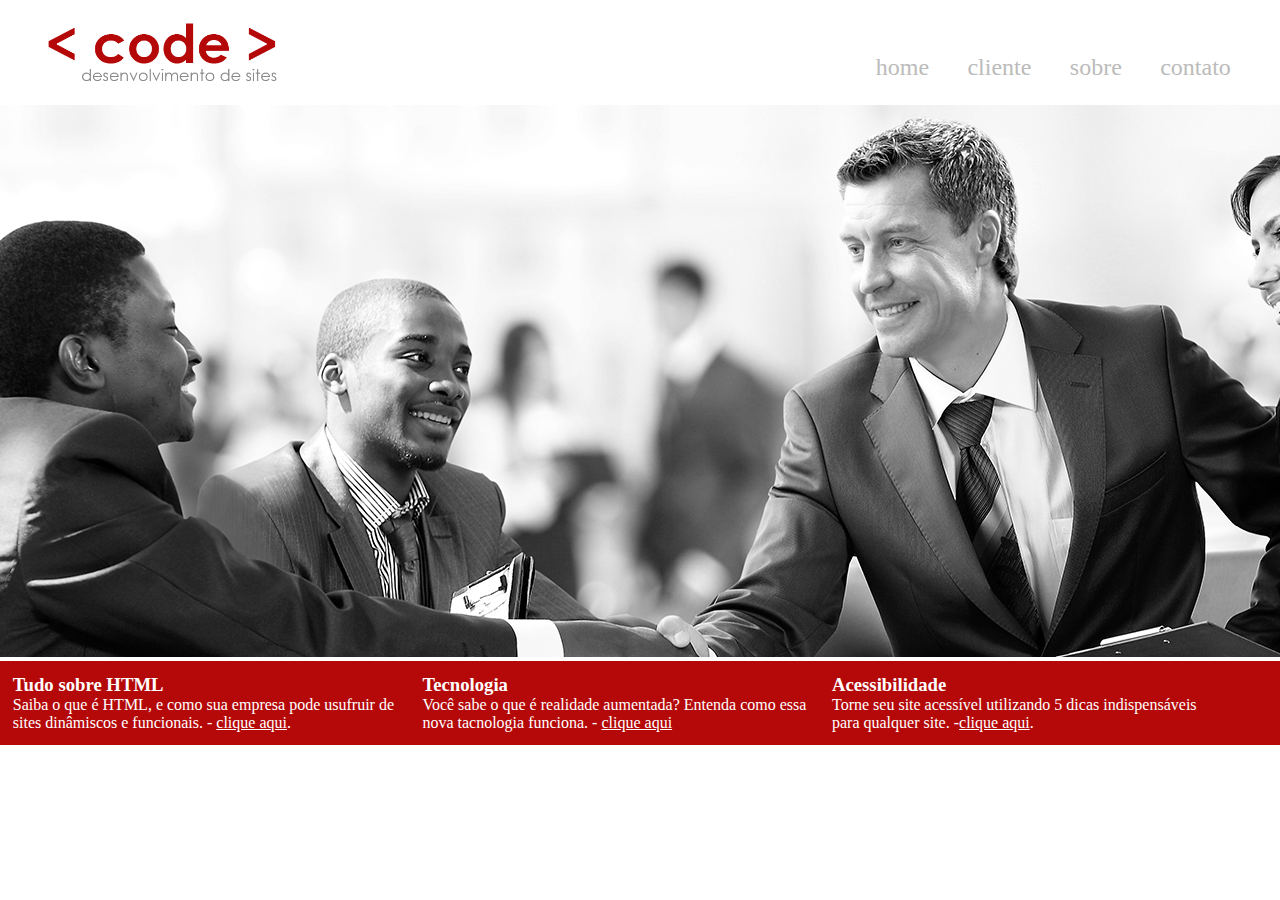
<file: index.html>
<!DOCTYPE html>
<html lang="pt-BR">

<head>
    <meta charset="UTF-8">
    <meta http-equiv="X-UA-Compatible" content="IE=edge">
    <meta name="viewport" content="width=device-width, initial-scale=1.0">
    <title>Code - Desenvolvimento de Site</title>
    <link rel="stylesheet" type="text/css" href="./css/folhadeestilo.css">
</head>

<body>
    <div class="container-principal">
        <header>
            <div class="logo">
                <a href="index.html">
                    <img src="./Imagens/logo.png" alt="logo site">
                </a>
            </div>
            <nav>
                <ul>
                    <li><a href="index.html">home</a></li>
                    <li><a href="cliente.html">cliente</a></li>
                    <li><a href="sobre.html">sobre</a></li>
                    <li><a href="contato.html">contato</a></li>
                </ul>
            </nav>
        </header>
        <section id="banner">
            <img src="./Imagens/banner.jpg" alt="banner-topo">
        </section>

        <div id="openModal" class="modalDialog">
            <div>
                <a href="#close" class="close">X</a>
                <h1>Tudo sobre HTML</h1>
                <p><strong>HTML</strong><i> (abreviação para expressão inglesa HyperText Markup Language, que significa
                        Línguagem de Marcação de Hipertexto)</i> é uma linguagem de marcação utilizada na construção de
                    páginas web, Documentos HTML podem ser interpretados por navegadores - <i>wikepedia.org - acesso
                    09/2016</i></p>
                    <img src="./Imagens/html5.png" alt="logohtml">
            </div>

            
        </div>

        <div id="openModal1" class="modalDialog">
            <div>
                <a href="#close" title="close" class="close">X</a>
                <h1>Tecnologia - Realidade Aumentada</h1>
                <p>De uma forma simples, <b>Realidade Aumentada</b> é uma tecnologia que permite que o mundo virtual seja
                    misturado ao real, possibilitando maior interação e abrindo uma nova dimensão na maneira como nos
                    executamos tarefas, ou mesmo as que nós incubimos às máquinas. Assim, se você pensava que objetos
                    pulando pra fora da tela eram elementos de filmes de ficção científica, esá na hora de mudar de
                    conceitos. Aliás, o que acontece com a <b>Realidade Aumentada</b> é o contrário: você pulará para
                    dentro do mundo virtual para interagir com objetos que só estão limitados à sua imaginação. -
                    <i> tecmundo.com.br/realidade-aumentada - acesso 09/2016 </i></p>
                    
            </div>
        </div>

        <div id="openModal2" class="modalDialog">
            <div>
                <a href="#close" title="close" class="close">X</a>
                <h1>Acessibilidade</h1>
                <p><b>Acessibilidade</b> na web significa que pessoas com deficiência podem usar a web. Mais
                    especificamente, a acessibilidade na web significa que pessoas com deficiência podem perceber,
                    entender, navegar, interagir e construir para web. E mais. Ela também beneficia outras pessoas
                    incluindo pessoas idosas com capacidades em mudança devido ao envelhecimento - <i>w2c.br/ - acesso
                        09/2016</i></p>
                        
            </div>
        </div>
        <!--rodapé da página-->
        <footer>
            <div class=" footer-text">
                <h3>Tudo sobre HTML </h3>
                <p>Saiba o que é HTML, e como sua empresa pode usufruir de sites dinâmiscos e funcionais. - <a href="#openModal">clique aqui</a>.</p>
            </div>
            <div class=" footer-text">
               <h3>Tecnologia</h3>
                <p>Você sabe o que é realidade aumentada? Entenda como essa nova tacnologia funciona. - <a href="#openModal1">clique aqui</a></href></p>
            </div>
            <div class=" footer-text">
                <h3>Acessibilidade</h3>
                <p>Torne seu site acessível utilizando 5 dicas indispensáveis para qualquer site. -<a href="#openModal2">clique aqui</a>.</p>
                
            </div>
        </footer>
</body>

</html>
</file>
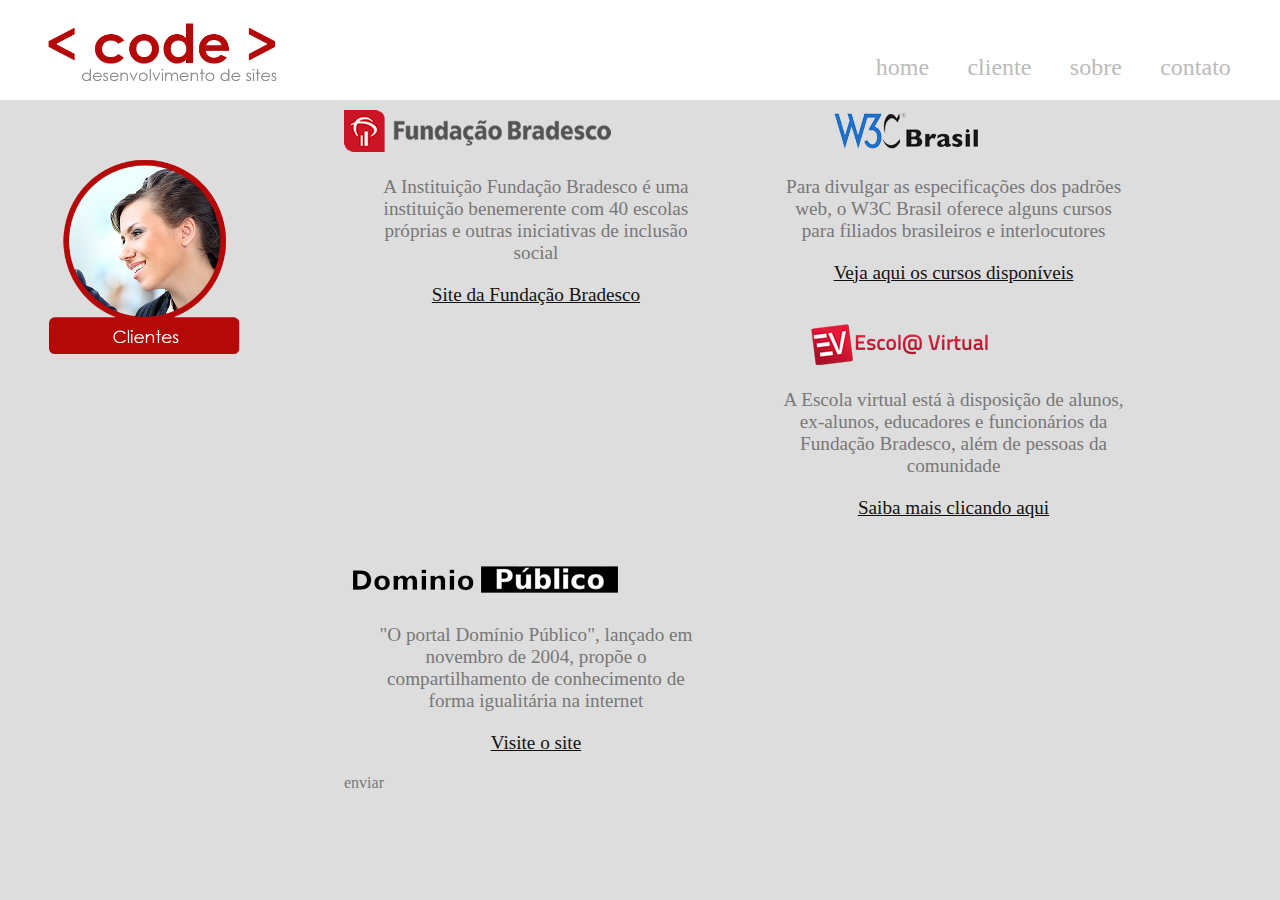
<file: cliente.html>
<!DOCTYPE html>
<html lang="pt-BR">

<head>
    <meta charset="UTF-8">
    <meta http-equiv="X-UA-Compatible" content="IE=edge">
    <meta name="viewport" content="width=device-width, initial-scale=1.0">
    <title>Code - Clientes</title>
    <link rel="stylesheet" type="text/css" href="./css/folhadeestilo.css">
</head>

<body class="color-page">
    <div class="container-principal" id="topo">
        <header>
            <div class="logo">
                <a href="clientes.html">
                    <img src="./Imagens/logo.png" alt="logo site">
                </a>
            </div>
           
           
            <nav>
                <ul>
                    <li><a href="index.html">home</a></li>
                    <li><a href="#topo.html">cliente</a></li>
                    <li><a href="sobre.html">sobre</a></li>
                    <li><a href="contato.html">contato</a></li>
                </ul>
            </nav>
        </header>
        <div class="img-titulo"><img src="./Imagens/clientes.png" alt="imagem de clientes"></div>
        
        <section id="clientes-code">
            <div class="config-clientes">
                <img src="./Imagens/cliente1.png" alt="Fundação Bradesco">
                <p>A Instituição Fundação Bradesco é uma instituição benemerente com 40 escolas próprias e outras iniciativas de inclusão social</p>
                <p><a href="http://fundacao.bradesco/" target="_blank">Site da Fundação Bradesco</a></p>
            </div>
            <div class="config-clientes">
                <img src="./Imagens/cliente2.png" alt="W3C Brasil">
                <p>Para divulgar as especificações dos padrões web, o W3C Brasil oferece alguns cursos para filiados brasileiros e interlocutores</p>
                <p><a href="http://www.w3c.br/Cursos/" target="_blank">Veja aqui os cursos disponíveis</a></p>
            </div>
        
            <div class="config-clientes">
                <img src="./Imagens/cliente3.png" alt="Escola Virtual">
                <p>A Escola virtual está à disposição de alunos, ex-alunos, educadores e funcionários da Fundação Bradesco, além de pessoas da comunidade</p>
                <p><a href="http://www.ev.orb.br" target="_blank">Saiba mais clicando aqui</a></p>
            </div>
            <div class="config-clientes">
                <img src="./Imagens/cliente4.png" alt="Domínio Público">
                <p>"O portal Domínio Público", lançado em novembro de 2004, propõe o compartilhamento de conhecimento de forma igualitária na internet</p>
                <p><a href="http://dominiopublico.gov.br" target="_blank">Visite o site</a></p>
                enviar
            </div>
        </section>
    </div>
</body>

</html>
</file>
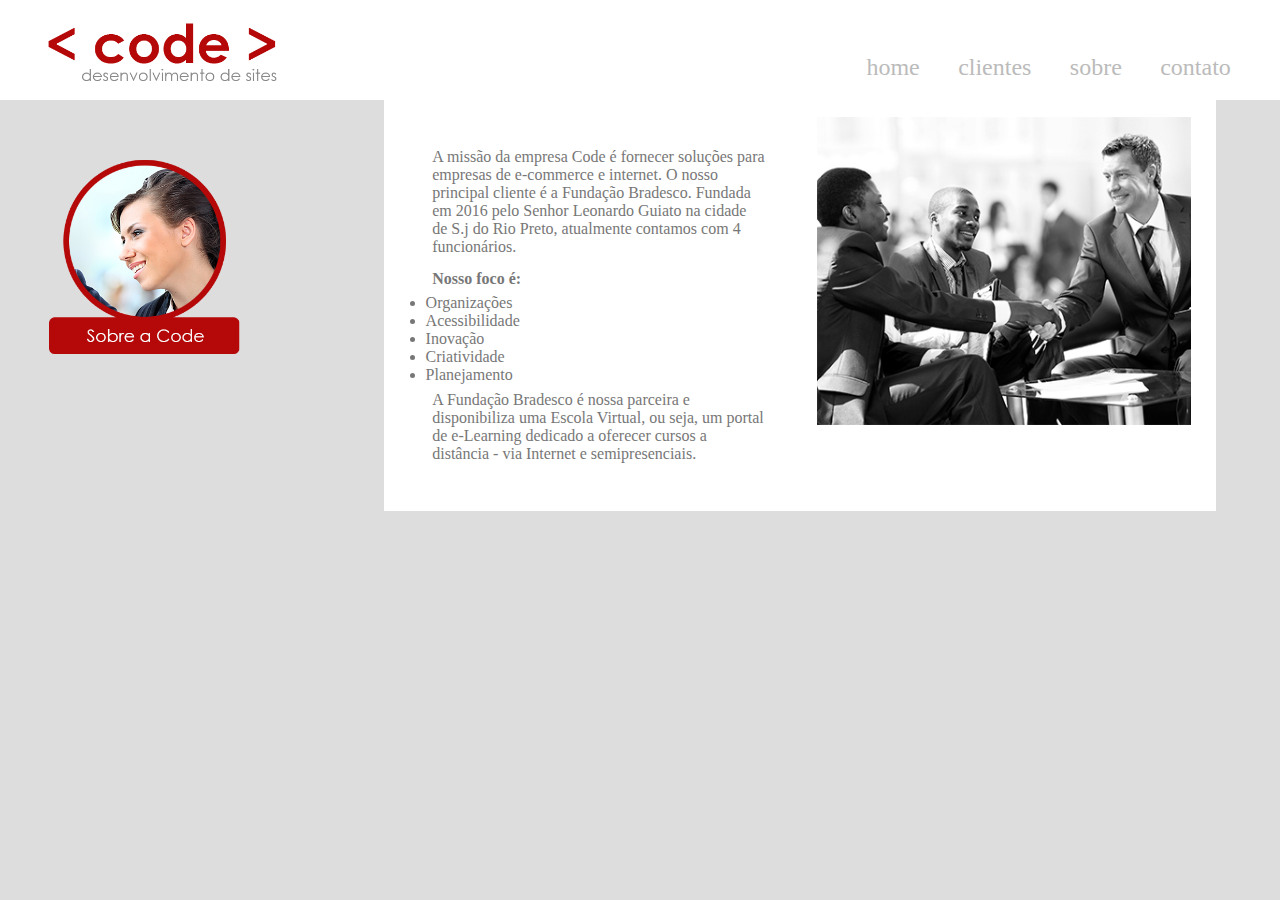
<file: sobre.html>
<!DOCTYPE html>
<html lang="pt-BR">

<head>
    <meta charset="UTF-8">
    <title>Code - Contato</title>
    <link rel="stylesheet" type="text/css" href="css/folhadeestilo.css">
</head>

<body class="color-page">
    <div class="container-principal" id="topo">
        <header>
            <div class="logo">
                <a href="sobre.html">
                    <img src="./Imagens/logo.png" alt="logo site">
                </a>
            </div>
            <nav>
                <ul>
                    <li><a href="index.html">home</a></li>
                    <li><a href="clientes.html">clientes</a></li>
                    <li><a href="#topo">sobre</a></li>
                    <li><a href="contato.html">contato</a></li>
                </ul>
            </nav>
        </header>
        <div class="img-titulo">
            <img src="./Imagens/sobre.png" alt="imagem de sobre">
        </div>
        <section id="container-sobre">
            <div id="txt-sobre">
                <p>A missão da empresa Code é fornecer soluções para empresas de e-commerce e internet. O nosso
                    principal cliente é a Fundação Bradesco. Fundada em 2016 pelo Senhor Leonardo Guiato na cidade de
                    S.j do Rio Preto, atualmente contamos com 4 funcionários.</p>
                <p><strong>Nosso foco é:</strong></p>
                <dl>
                    <li>Organizações</li>
                    <li>Acessibilidade</li>
                    <li>Inovação</li>
                    <li>Criatividade</li>
                    <li>Planejamento</li>
                </dl>
                <p>A Fundação Bradesco é nossa parceira e disponibiliza uma Escola Virtual, ou seja, um portal de
                    e-Learning dedicado a oferecer cursos a distância - via Internet e semipresenciais.</p>
            </div>
            <div id="img-conteudo-sobre">
                <img src="./Imagens/sobre-img2.jpg" alt="imagem ilustrativa do sobre">
            </div>
        </section>
    </div>
</body>

</html>
</file>
<file: css/folhadeestilo.css>
* {
    margin: 0;
    padding: 0;
}

.container-principal {
    font-family: 'Verdana';
    color: #777;
}

/*definir as propriedades do top*/

header {
    width: 100%;
    height: 100px;
    background-color: #fff;
    position: relative;
    top: 0;
}

.logo {
    position: absolute;
    width: 300px;
    height: auto;
}

.logo img {
    width: 90%;
    margin-left: 10%;
}

/*definir as propriedades do menu*/

nav {
    position: absolute;
    right: 30px;
    bottom: 0px;
}

nav ul li {
    float: left;
    color: #fff;
    width: auto;
    margin: 0.8em;
    font-size: 1.5em;
    font-family: 'verdana';
    list-style: none;
}

nav ul li a {
    text-decoration: none;
    color: #bbb
}

nav ul li a:hover {
    color: #b13030
}

/*definir as propriedades da imagem principal*/

#banner {
    with: 100%;
}

#banner img {
    with: 100%;
    margin-bottom: 0;
}

.modalDialog {
    position: fixed;
    font-family: Verdana;
    top: 0;
    right: 0;
    bottom: 0;
    left: 0;
    background: rgba(181, 9, 9, 0.8);
    z-index: 9999;
    opacity: 0;
    -webkit-transition: opacity 400ms ease-in;
    -moz-transition: opacity 400ms ease-in;
    transition: opacity 400ms ease-in;
    pointer-events: none;
    display: none;
}

.modalDialog:target {
    display: block;
    opacity: 1;
    pointer-events: auto;
}

.modalDialog div {
    width: 500px;
    position: relative;
    margin: 10% auto;
    padding: 5px 20px 13 px 20px;
    -moz-border-radius: 12px;
    border-radius: 10px;
    background-color: #fff;
}

.modalDialog p {
    margin-top: 5%;
    margin-bottom: 5%;

}

.modalDialog img {
    width: 50%;
    position: relative;
    margin-left: 25%;
}

.close {
    background-color: #606061;
    color: #FFFFFF;
    Line-height: 25px;
    position: absolute;
    right: -12px;
    text-align: center;
    top: -10px;
    width: 24px;
    text-decoration: none;
    font-weight: bold;
    -webkit-border-radius: 12px;
    -moz-border-radius: 12px;
    border-radius: 12px;


}

.close:hover {
    background-color: #b50909;
}

footer {
    width: 100%;
    height: 18%;
    background-color: #b50909;
    color: #fff;
    position: relative;
    float: left;
    font-family: 'verdana';
}

footer .footer-text {
    width: 30%;
    margin: 1%;
    position: relative;
    float: left;

}

footer .footer-text a {
    color: #fff
}

/*define a cor de fundo das páginas sobre, cliente e contato */

.color-page {
    background-color: #ddd;
}

/*definir propriedades de imagens titulos*/

.img-titulo {
    width: 20%;
    height: auto;
    margin-bottom: 10px;
    position: relative;
    float: left;
    margin-right: 5%;
}

.img-titulo img {
    width: 90%;
    margin-left: 10%;
    margin-top: 50px;
}

#clientes-code {
    width: 75%;
    position: relative;
    float: left;
}

#clientes-code .config-clientes {
    width: 40%;
    border: 1px;
    solid: #b50909;
    margin-left: 1.5%;
    padding: 1%;
    float: left
}

#clientes-code .config-clientes img {
    with: 60%;
    margin-left: 20;
    margin-bottom: 20px;
}

#clientes-code .config-clientes p {
    width: 90%;
    margin-left: 5%;
    font-size: 1.2em;
    margin-bottom: 20px;
    text-align: center;
}

#clientes-code .config-clientes p a {
    color: #111;
}

#container-sobre {
    width: 65%;
    margin-left: 5%;
    float: left;
    position: relative;
    height: 80%;
    background-color: #fff;
}

#txt-sobre {
    width: 40%;
    float: left;
    position: relative;
    padding: 5%;

}

#txt-sobre p {
    width: 100%;
    position: relative;
    float: left;
    padding: 2%;


}

#img-conteudo-sobre {
    width: 45%;
    position: relative;
    float: left;
    padding: 2%;

}

#img-conteudo-sobre img {
    width: 100%;
}

/* definir as propriedades da página contato */
#txt-contato {
    width: 100%;
    height: 100%;
}

#txt-contato form {
    width: 38%;
    position: relative;
    float: left;
    background-color: #fff;
    padding: 2%;
    top: 5%;
    min-height: 400px;
}

#txt-contato form label {
    font-weight: bold;
}

#txt-contato form input {
    max-width: 100%;
    width: 99%;
    height: 30px;
    margin-top: 10px;
    margin-bottom: 15px;
    border: solid #b50909 1px;
    padding-left: 1%;
}

#txt-contato form textarea {
    max-width: 100%;
    width: 99%;
    border: solid #b50909 1px;
    padding-left: 1%;
    min-height: 100px;
}

#txt-contato form button {
    width: 30%;
    height: auto;
    cursor: pointer;
    background-color: #b50909;
    color: #fff;
    font-size: 1.5em;
    padding: 15px 0 15px 0;
    margin-left: 35%;
    margin-top: 1%;
}

#txt-contato #conta-data {
    width: 26%;
    position: relative;
    float: left;
    padding: 2%;
    background-color: #b50909;
    color: #fff;
    top: 5%;
    margin-left: 1.5%;
    height: 400px;
    text-align: center;
}

#txt-contato #conta-data h3 {
    color: #fff;
    text-align: center;
}

#txt-contato #conta-data h5 {
    margin-top: 6%;
    margin-bottom: 4%;
    vertical-align: middle;
}

#txt-contato #conta-data h5 img {
    width: 50px;
}
</file>
